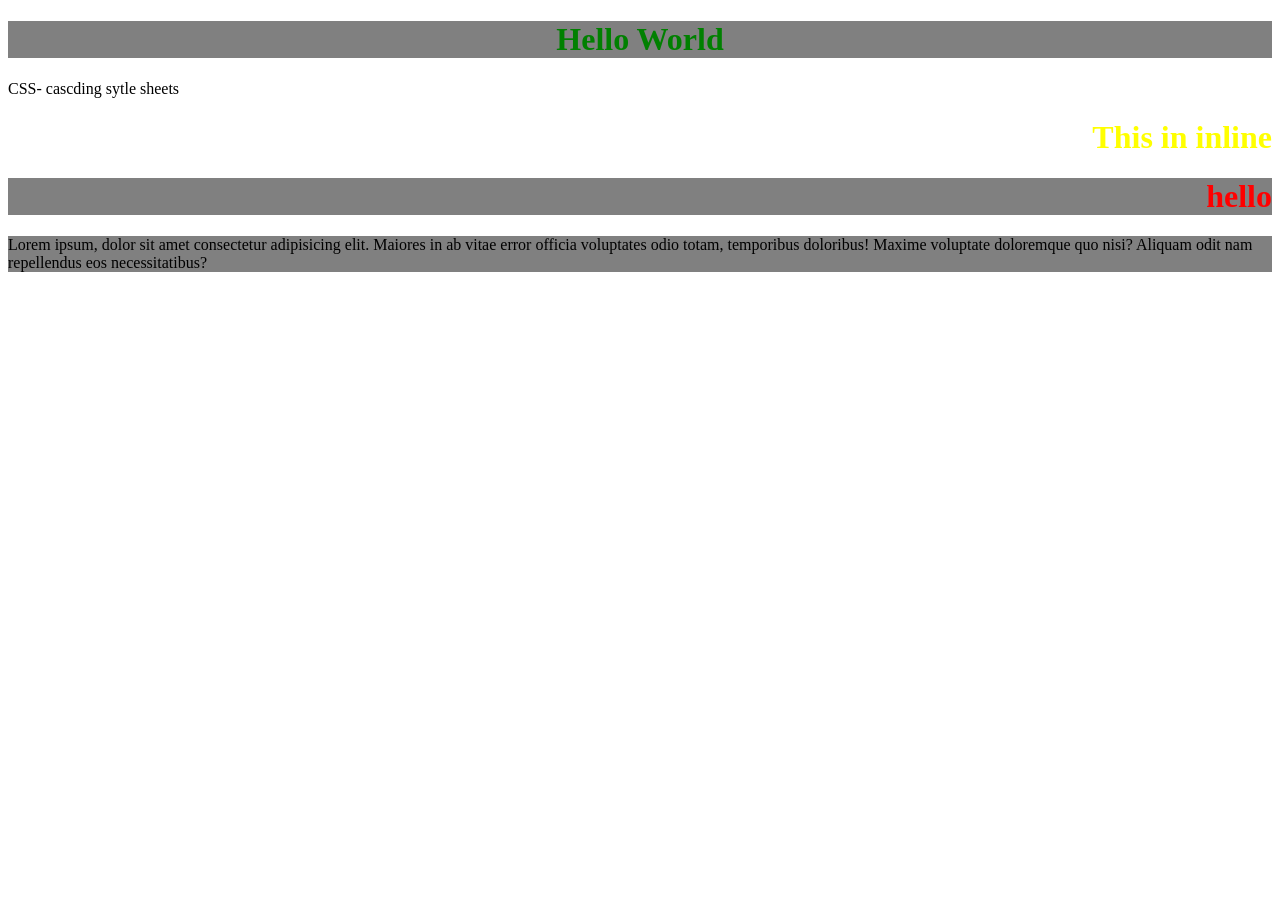
<file: react/day5-css/index.html>
<!DOCTYPE html>
<html lang="en">
<head>
    <meta charset="UTF-8">
    <meta name="viewport" content="width=device-width, initial-scale=1.0">
    <title>Document</title>

    <!-- <style>
        h1{
            color:blue;
            text-align: center;
        }
    </style> -->

    <link rel="stylesheet" href="style.css">

</head>
<body>
    <h1 class="demo">Hello World</h1>
CSS- cascding sytle sheets
    <!-- Inline css -->

    <!-- <h1 style="color: blue; text-align: center;">This in inline</h1> -->

    <h1 id="a2">This in inline</h1>

    <!-- style tag -->

    <h1 class="demo" id="a1">hello</h1>


    <p class="demo">
        Lorem ipsum, dolor sit amet consectetur adipisicing elit. Maiores in ab vitae error officia voluptates odio totam, temporibus doloribus! Maxime voluptate doloremque quo nisi? Aliquam odit nam repellendus eos necessitatibus?
    </p>


</body>
</html>
</file>
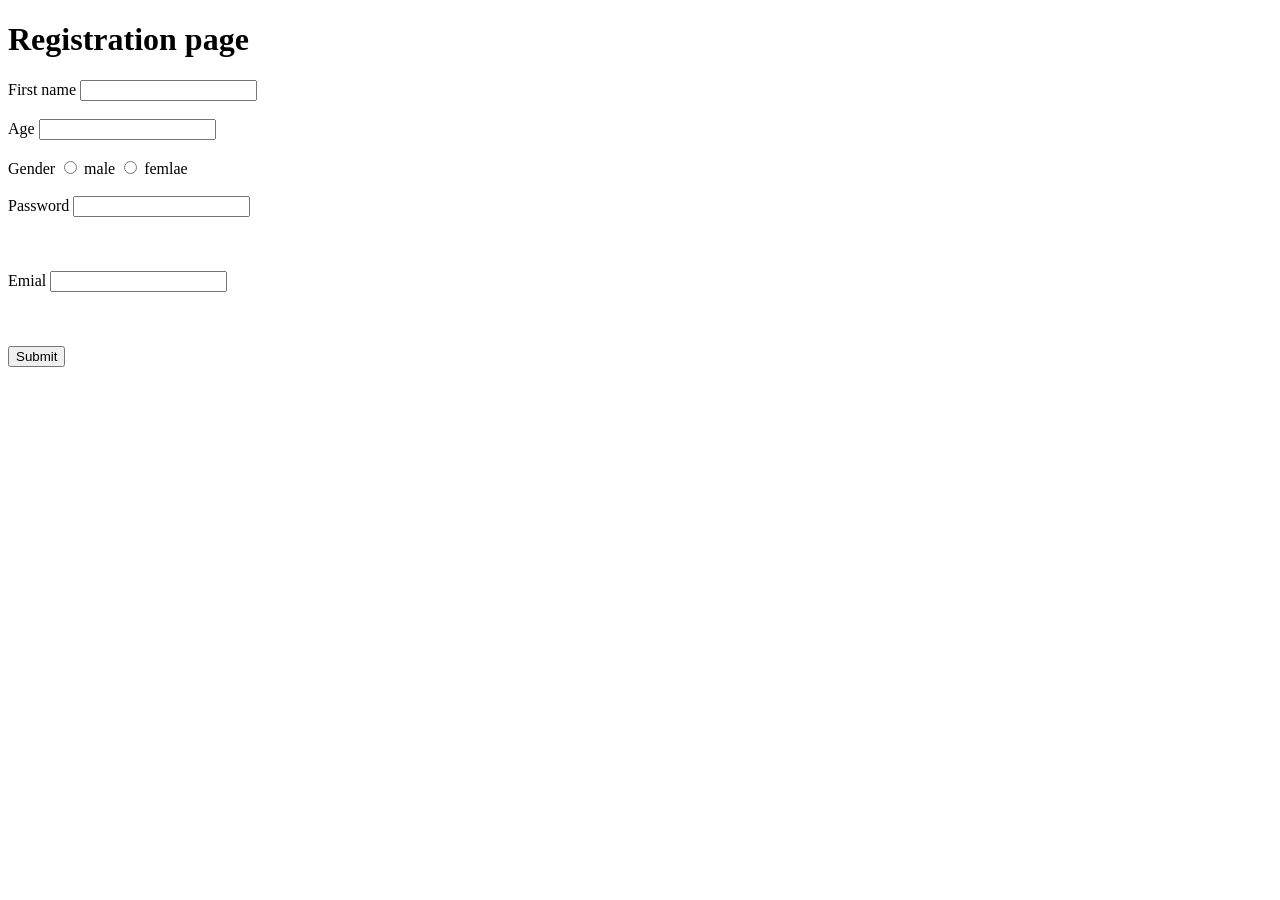
<file: react/forms.html>
<!DOCTYPE html>
<html lang="en">

<head>
    <meta charset="UTF-8">
    <meta name="viewport" content="width=device-width, initial-scale=1.0">
    <title>Document</title>
</head>

<body>
    <h1>Registration page</h1>

    <form>
        First name
        <input type = "text">
        <br><br>
        Age
        <input type = "number">
        <br><br>
        Gender
        <input type="radio" value="male" name="gender"> male
        <input type="radio" value="female" name="gender"> femlae

        <br><br>
        Password
        <input type = "password">
        <br><br>

        <br><br>
        Emial
        <input type = "email">
        <br><br>

        <br><br>
        <input type = "submit">
        <br><br>
    </form>


</body>

</html>
</file>
<file: react/day5-css/style.css>
h1 {
     color: green;
     text-align: center;
 }

#a1 {
     color: red;
     text-align: right;
 }

 #a2 {
     color: yellow;
     text-align: right;
 }

 .demo{
    background-color: grey;
 }
</file>
